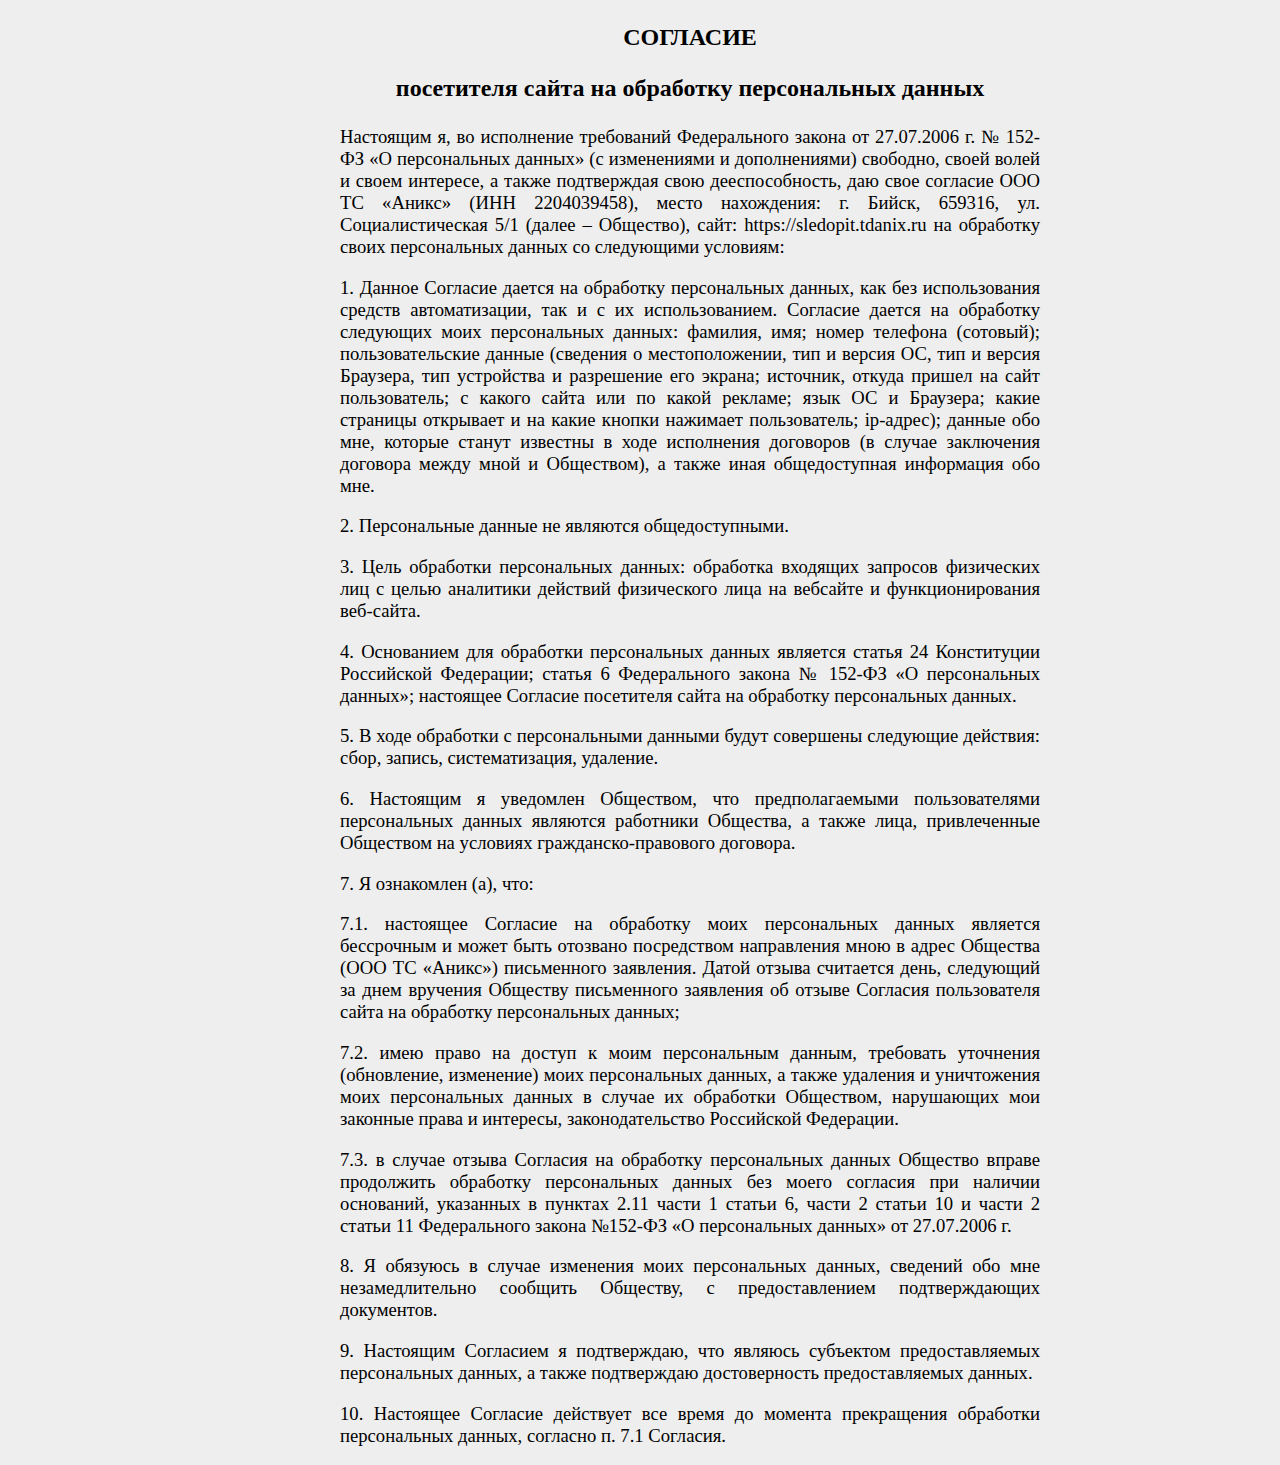
<file: main/templates/terms.html>
<!DOCTYPE html>
<html lang="en">
<head>
  <meta charset="UTF-8">
  <title>Согласие посетителя сайта на обработку персональных данных</title>
  <link rel="stylesheet" type="text/css" href="../static/css/style_for_index.css">
</head>
<body>
  <div class="blankContainer">
    <p class="blankContainerHeader">СОГЛАСИЕ</p>
    <p class="blankContainerHeader">посетителя сайта на обработку персональных данных</p>
    <p> Настоящим я, во исполнение требований Федерального закона от 27.07.2006 г. № 152-ФЗ «О персональных данных» (с изменениями и дополнениями) свободно, своей волей и своем интересе, а также подтверждая свою дееспособность, даю свое согласие ООО ТС «Аникс» (ИНН 2204039458), место нахождения: г. Бийск, 659316, ул. Социалистическая 5/1 (далее – Общество), сайт: https://sledopit.tdanix.ru на обработку своих персональных данных со следующими условиям: </p>
    <p>1. Данное Согласие дается на обработку персональных данных, как без использования средств автоматизации, так и с их использованием.  Согласие дается на обработку следующих моих персональных данных: фамилия, имя;  номер телефона (сотовый); пользовательские данные (сведения о местоположении, тип и версия ОС, тип и версия Браузера, тип устройства и разрешение его экрана; источник, откуда пришел на сайт пользователь; с какого сайта или по какой рекламе; язык ОС и Браузера; какие страницы открывает и на какие кнопки  нажимает пользователь; ip-адрес); данные обо мне, которые станут известны в ходе исполнения договоров (в случае заключения договора между мной и  Обществом), а также иная общедоступная  информация обо мне. </p>
    <p>2. Персональные данные не являются общедоступными. </p>
    <p>3. Цель обработки персональных данных: обработка входящих запросов физических лиц с целью аналитики действий физического лица на вебсайте и функционирования веб-сайта. </p>
    <p>4. Основанием для обработки персональных данных является статья 24 Конституции Российской Федерации; статья 6 Федерального закона № 152-ФЗ «О персональных данных»; настоящее Согласие посетителя сайта на обработку персональных данных. </p>
    <p>5. В ходе обработки с персональными данными будут совершены следующие действия:  сбор, запись, систематизация, удаление.</p>
    <p>6. Настоящим я уведомлен Обществом, что предполагаемыми пользователями персональных данных являются работники  Общества, а также  лица, привлеченные Обществом на условиях гражданско-правового договора.  </p>
    <p>7. Я ознакомлен (а), что: </p>
    <p>7.1. настоящее Согласие на обработку моих персональных данных является бессрочным и может быть отозвано посредством  направления мною в адрес Общества (ООО ТС «Аникс») письменного заявления. Датой отзыва считается день, следующий за днем вручения Обществу письменного заявления об отзыве Согласия пользователя сайта на обработку персональных данных; </p>
    <p>7.2. имею право на доступ к моим персональным данным, требовать уточнения (обновление, изменение) моих персональных данных, а также удаления и уничтожения моих персональных данных в случае их обработки Обществом, нарушающих мои законные права и интересы, законодательство Российской Федерации.  </p>
    <p>7.3. в случае отзыва Согласия на обработку персональных данных Общество вправе  продолжить обработку персональных данных без моего согласия при наличии оснований, указанных в пунктах 2.11 части 1 статьи 6, части 2 статьи 10 и части 2 статьи 11 Федерального закона №152-ФЗ «О персональных данных» от 27.07.2006 г.  </p>
    <p>8. Я обязуюсь в случае изменения моих персональных данных, сведений обо мне незамедлительно сообщить Обществу, с предоставлением подтверждающих документов. </p>
    <p>9. Настоящим Согласием я подтверждаю, что являюсь субъектом  предоставляемых персональных данных, а также подтверждаю достоверность предоставляемых данных. </p>
    <p>10. Настоящее  Согласие действует все время до момента  прекращения обработки персональных данных, согласно п. 7.1 Согласия.</p>
  </div>
</body>
</html>
</file>
<file: main/static/css/style_for_index.css>
@font-face {
    font-family: "Lilita";
    src: url(../fonts/Lilita.ttf) format("truetype");
}

table, th, td {
    border: 1px solid #ccd9a3;
}

body {
    padding: 0;
    margin: 0;
    background-color: #EEE;
    -webkit-font-smoothing: antialiased;
    font-smooth: always;
}

#bodyContainer {
    background-image: url(../img/bgPattern.jpg);
    background-repeat: repeat;
    position: absolute;
    box-shadow: 0 0 30px #fff;
    text-align:center;
    min-height: 100%;
}

#bgHeader {
    background-image: url(../img/bgHeader.jpg);
    width: 100%;
    height: 378px;
    display: inline-block;
    box-shadow: 0 150px 150px 7px #FFF;
    transition: 0.8s ease;
}

@media (max-width: 1000px) {
    #bodyContainer {
        width: 100%;
        left: 0;
    }
}

@media (min-width: 1001px) {
    #bodyContainer {
        width: 1000px;
        left: calc(50% - 500px);
    }
}

@media (min-width: 800px) and (max-width: 999px) {
    .participantContainer {
        width: calc((100% - 200px) / 4) !important;
    }
}

@media (max-width: 799px) {
    .participantContainer {
        width: calc((100% - 40px) / 4) !important;
        margin: 25px 5px !important;
    }
    .participantPhoto {
        width: 150px !important;
        height: 150px !important;
    }
}

.horFlexContainer {

}

.Lilita {
    font-family: "Lilita", serif;
}

.redFont {
    color: #DD2A1B;
}

#iPeriodBubble {
    background-color: #fefefe;
    border-radius: 15px;
    display: inline;
    padding: 5px 15px;
    font-size: 25pt;
}

#headerAnixLogo {
    background-image: url(../img/anixLogo.svg);
    width: 150px;
    height: 150px;
    display: block;
    background-size: 200%;
    background-repeat: no-repeat;
    background-position: -10px 20px;
}

.horFlexContainer {
    display: flex;
    flex-direction: row;
    justify-content: space-between;
    align-items: center;
}

#headerHorMain {
    height: 100px;
    padding: 0 50px;
}

#mainH1 {
    display: flex;
    width: 100%;
    justify-content: flex-end;
}

#textContMainH1 {
    margin: 0 75px;
    width: 400px;
    text-align: center;
}

#textContMainH1>p, #textContMainH1>div {
    text-align: center;
    text-transform: uppercase;
    margin: 0;
}

.inlineLogo {
    width: 90px;
    height: 25px;
    background-image: url(../img/anixLogoSim.svg);
    background-size: cover;
    font-size: 0pt;
    top: -2px;
    position: relative;
}

.noPadding {
    padding: 0 !important;
    margin: 0;
}

#textContMainH1:after {
    width: 200px;
    height: 200px;
    display: block;
    font-size: 0pt;
    content: "x-base";
    background-image: url(../img/magLeft.png);
    background-size: contain;
    background-repeat: no-repeat;
    position: relative;
    top: -200px;
    left: 250px;
    z-index: 10;
}

.funButton {
    background-color: #FD8268;
    color: #fff;
    font-size: 23pt;
    display: inline-block;
    padding: 10px 20px;
    border-radius: 13px;
    text-shadow: 3px 3px 0px #00000088;
    box-shadow: 3px 3px 0 0 #CA5238;
    cursor: pointer;
    transition: ease 0.3s;
    font-family: "Lilita";
    text-transform: uppercase;
    letter-spacing: 2px;
}

.funButton:before {
    background-image: url(../img/lb.png);
    width: 33px;
    height: 18px;
    content: "bTn";
    font-size: 0;
    display: block;
    position: absolute;
    margin: -10px -20px;
}

.funButton:after {
    background-image: url(../img/lbr.png);
    width: 33px;
    background-repeat: no-repeat;
    background-position: right;
    height: 18px;
    content: "bTn";
    font-size: 0;
    display: inline-block;
    position: absolute;
    margin: 27px -13px;
}

.funButton:hover {
    box-shadow: 5px 5px 0 0 #CA5238;
    transform: scale(1.1);
}

.contentBoxFlex {
    display: flex;
    flex-direction: row;
    justify-content: space-between;
    color: #532C02;
    transition: 0.8s ease;
}

h1 {
    margin-top: 0;
    display: Inline-block;
    font-family: "Lilita";
    color: #DD2A1B;
    font-size: 30pt;
    letter-spacing: 2px;
    font-weight: normal;
}

h2 {
    margin-top: 0;
    display: Inline-block;
    font-family: "Lilita";
    color: #DD2A1B;
    font-size: 20pt;
    letter-spacing: 2px;
    font-weight: normal;
}

h3 {
    margin: 0 0 15px 0;
    display: Inline-block;
    font-family: Tahoma, Helvetica, sans-serif;
    color: #DD2A1B;
    font-size: 30pt;
    font-weight: bolder;
}

h4 {
    margin: 0 0 15px 0;
    padding: 0;
    display: Inline-block;
    font-family: Tahoma, Helvetica, sans-serif;
    color: #DD2A1B;
    font-size: 20pt;
    font-weight: bolder;
}

p.Tahoma {
    font-family: Tahoma, Helvetica, sans-serif;
}

#ruleDescriber {
    background-color: #ffffffdd;
    box-shadow: 0 0 21px 10px #ffffffdd;
}

.uiList>p {
    padding-left: 60px;
    padding-right: 30px;
    text-align: left;
}

.uiList:before {
    background-color: #FD8268;
    color: #fff;
    font-size: 23pt;
    display: block;
    border-radius: 50px;
    text-shadow: 3px 3px 0px #00000088;
    box-shadow: 3px 3px 0 0 #CA5238;
    width: 40px;
    height: 40px;
    text-align: center;
    line-height: 40px;
    font-family: fantasy;
    position: absolute;
}

.rankEmbed{
    background-color: #FD8268;
    color: #fff;
    font-size: 18pt;
    display: block;
    border-radius: 50px;
    text-shadow: 3px 3px 0px #00000088;
    box-shadow: 3px 3px 0 0 #CA5238;
    width: 40px;
    height: 40px;
    text-align: center;
    line-height: 40px;
    font-family: fantasy;
    position: absolute;
    margin-top: -20px;
    margin-left: -20px;
}

.uiList[uListP="1"]:before {
    content: "1";
}

.uiList[uListP="2"]:before {
    content: "2";
}

#mapAltay {
    width: 48%;
    background-image: url(../img/altMap.png);
    background-repeat: no-repeat;
    background-size: contain;
    background-position: center;
    box-shadow: 0 0 21px 10px #ffffffdd;
    background-color: #ffffffdd;
    background-position-y: top;
}

.researchBox {
    margin-bottom: 30px;
}

#ruleDescriber {
    width: 53%;
    text-align: center;
}

.researchHeader {
    font-family: "Lilita";
    font-size: 30pt;
    color: #fff;
    width: 600px;
    text-align: right;
    border-radius: 0 20px 20px 0;
    padding: 8px 20px;
}

.researchHeader:before {
    width: 602px;
    background-image: url(../img/lbRes.png);
    background-size: contain;
    background-repeat: no-repeat;
    height: 20px;
    content: "bTn";
    font-size: 0;
    display: block;
    position: absolute;
    background-position: right;
    margin: -4px 16px;
}

.researchHeader[researchColor="brown"] {
    background-color: #8A5A77;
    box-shadow: 0px 5px 0 5px #70485F;

}

.researchHeader[researchColor="brown"]:after {
    background-image: url(../img/magB.png);
    background-size: contain;
    background-repeat: no-repeat;
    height: 194px;
    content: "bTn";
    font-size: 0;
    display: block;
    position: absolute;
    background-position: right;
    width: 300px;
    margin-top: -75px;
}

.researchHeader[researchColor="green"] {
    background-color: #B0B828;
    box-shadow: 0px 5px 0 5px #919721;
}

.researchHeader[researchColor="green"]:after {
    background-image: url(../img/magG.png);
    background-size: contain;
    background-repeat: no-repeat;
    height: 194px;
    content: "bTn";
    font-size: 0;
    display: block;
    position: absolute;
    background-position: right;
    width: 300px;
    margin-top: -75px;
}

.researchHeader[researchColor="red"] {
    background-color: #DD2A1B;
    box-shadow: 0px 5px 0 5px #B62416;
}

.researchHeader[researchColor="red"]:after {
    background-image: url(../img/magR.png);
    background-size: contain;
    background-repeat: no-repeat;
    height: 194px;
    content: "bTn";
    font-size: 0;
    display: block;
    position: absolute;
    background-position: right;
    width: 300px;
    margin-top: -75px;
}

.researchHeader[researchColor="blue"] {
    background-color: #8AC9E8;
    box-shadow: 0px 5px 0 5px #50AEDC;
}

.researchHeader[researchColor="blue"]:after {
    background-image: url(../img/magBl.png);
    background-size: contain;
    background-repeat: no-repeat;
    height: 194px;
    content: "bTn";
    font-size: 0;
    display: block;
    position: absolute;
    background-position: right;
    width: 300px;
    margin-top: -75px;
}

.flatButton {
    background-color: #fff;
    color: #FD8268;
    font-size: 15pt;
    display: block;
    width: 200px;
    padding: 9px 20px;
    border-radius: 20px 0 0 20px;
    border: solid 2px #888888;
    border-right: none;
    box-shadow: -5px 5px 0 0 #888888;
    cursor: pointer;
    transition: ease 0.3s;
    font-family: "Lilita";
    text-transform: uppercase;
    letter-spacing: 2px;
    transition: 0.3s ease;
    position: relative;
    right: 0;
    margin-top: 6px;
}

.flatButton:hover {
    transform: scale(1.1);
    right: 15px;
}

.photoContainer {
    display: flex;
    flex-direction: row;
    justify-content: left;
    padding-top: 110px;
}

.participantContainer>p {
    font-family: Tahoma, Geneva, sans-serif;
    color: #532C02;
    margin: 5px;

}

.participantContainer {
    width: 200px;
    margin: 25px;
}

.participantPhoto {
    width: 200px;
    height: 200px;
    background-color: #888;
    border-radius: 15px;
    background-size: cover;
    transition: 0.3s ease;
    cursor: pointer;
    z-index: 999;
    box-shadow: 0px 0px 15px #00000077;
    background-position: center;
}

.participantPhoto:hover {
    transform: scale(1.8);
}

.funButtonSmall {
    background-color: #FD8268;
    color: #fff;
    font-size: 13pt;
    display: inline-block;
    padding: 7px 10px;
    border-radius: 10px;
    text-shadow: 3px 3px 0px #00000088;
    box-shadow: 3px 3px 0 0 #CA5238;
    cursor: pointer;
    transition: ease 0.3s;
    font-family: "Lilita";
    text-transform: uppercase;
    letter-spacing: 2px;
    z-index: 10;
}

.funButtonSmall:before {
    background-image: url(../img/lb.png);
    width: 33px;
    height: 18px;
    content: "bTn";
    font-size: 0;
    display: block;
    position: absolute;
    margin: -7px -10px;
    z-index: 10;
}

.funButtonSmall:after {
    background-image: url(../img/lbr.png);
    width: 33px;
    background-repeat: no-repeat;
    background-position: right;
    height: 18px;
    content: "bTn";
    font-size: 0;
    display: inline-block;
    position: absolute;
    margin: 9px -23px;
    z-index: 10;
}

.funButtonSmall:hover {
    box-shadow: 5px 5px 0 0 #CA5238;
    transform: scale(1.1);
    transition: 0.8s ease;
}

#bgFooter {
    background-image: url(../img/bgFooter.jpg);
    background-position: bottom;
    background-repeat: no-repeat;
    width: 100%;
    height: 570px;
    box-shadow: 0 -150px 150px 7px #FFF;
}

#bigDiscl {
    width: 600px;
    margin-left: calc(50% - 300px);
    transform: rotate(-5deg);
    font-family: "Lilita";
    text-transform: uppercase;
}


.str1 {
    font-size: 50pt;
    margin-left: -200px;
    line-height: 50px;
}

.str2 {
    font-size: 60pt;
    margin-left: 150px;
    line-height: 80px;
}

#conBox {
    transition: 0.8s ease;
}

#hintContainer {
    width: 100%;
    height: 100%;
    left: 0px;
    top: 100%;
    position: fixed;
    display: flex;
    opacity: 0;
    transition: 1s ease;
    transform: scale3d(2,0.5,3);
}

#idHint {
    background-color: #EFEB8698;
    width: 50%;
    min-width: 300px;
    max-width: 1000px;
    height: 85%;
    margin-top: 25px;
    margin-left: 25%;
    overflow-y: scroll;
    text-align: left;
    font-family: Tahoma, Geneva, sans-serif;
}

#magRes {
    background: url(../img/magRHint.png);
    background-size: contain;
    background-repeat: no-repeat;
    width: 200px;
    height: 200px;
    position: absolute;
    bottom: 1%;
    right: 20%;
}

#idHint>p {
    margin-left: 50px;
}

#hintHeader {
    font-family: "Lilita";
    font-size: 25pt;
    color: #fff;
    width: 85%;
    text-align: right;
    border-radius: 0 20px 20px 0;
    padding: 8px 40px;
    background-color: #dd2a18;
    box-shadow: 0px 5px 0 5px #bd2012;
    text-shadow: 3px 3px 0px #00000088;
    margin-left: -50px !important;
}

.hintAvgLine {
    font-family: "Lilita";
    font-size: 25pt;
}

#fixed {
    width: 142px;
    position: fixed;
    bottom: -5%;
    opacity: 0;
    left: calc(50% - 71px);
    transition: 1s ease;
    transform: scale3d(2,0.5,3);
}

.fitDigit {
    font-weight: bold;
}

.rank {
    font-weight: bolder;
    font-size: 9pt;
}

#login_popup {
    backdrop-filter: blur(2px);
    -webkit-backdrop-filter: blur(2px);
    width: 100vw;
    position: fixed;
    height: 100vh;
    z-index: 2000;
}

.login_popup {
    background: #fff;
    padding: 2%;
    border-radius: 10px;
    box-shadow: 0 0 20px rgba(0,0,0,.3);
    margin: 35vh auto;
    width: 80vh;
}

#loginPopUp {
    position: fixed;
    width: 500px;
    box-shadow: 0px 0px 150px #424242;
    left: calc(50% - 263px);
    border-radius: 40px;
    border: solid 1px #888888;
    background: #EFEB8698;
    padding: 26px;
    transition: 0.5s ease;
    opacity: 0;
    transform: scale(0);
    margin-top: -100px;
}

#loginPopUp>h1 {
    width: 100%;
    text-align: center;
    padding: 10px;
}

.loginElement {
    display: flex;
    font-family: "Lilita", serif;
    font-size: 30pt;
    flex-direction: column;
    text-align: center;
}

.loginElement>p {
    margin: 10px !important;
    font-size: 20pt;
}

.tel, .name {
    font-size: 30pt;
    font-family: "Lilita", serif;
    border-radius: 20px;
    background: #ffffffbb;
    border: 1px solid #888888;
    padding: 10px 15px;
    width: 450px;
    transition: 0.3s ease;
}

#loginPopupExitButton{
    width: 60px;
    height: 60px;
    background: #DD2A1B;
    display: block;
    font-family: "Lilita", serif;
    color:#fff;
    font-size: 50px;
    line-height: 50px;
    text-align: center;
    border-radius: 50px;
    cursor: pointer;
    box-shadow: 5px 5px 0px #7d1810;
    position: absolute;
    margin-top: -50px;
    margin-left: 475px;
}

.option {
    font-size: 25pt;
    font-family: "Lilita", serif;
    border-radius: 20px;
    background: #ffffffbb;
    border: 1px solid #888888;
    padding: 10px 15px;
    width: 480px;
}

#loginStep1 {
    display: block;
}

#loginStep2 {
    display: none;
}

#loginStep3 {
    display: none;
}

.loginElement>p>.funButton {
    margin-top: 23px;
}

.prizePhoto {
    width: 350px;
    height: 350px;
    position: absolute;
    background-size: contain;
}

#prize1 {
    background-image: url(../img/prizes/prize1big.png);
    margin-left: 45px;
}

#prize2 {
    background-image: url(../img/prizes/prize2big.png);
    margin-left: 280px;
}

#prize3 {
    background-image: url(../img/prizes/prize3big.png);
    margin-left: 600px;
}

.prizeDisclaimer {
    position: absolute;
    bottom: 0px;
    width: 100%;
    text-align: center;
    color: #00000077;
}

.smallDiscl {
    font-size: 19pt;
    padding: 0;
    background-color: #fff;
    padding: 20px 0;
    margin: 0;
}

#personalDataAgreement {
    width: 25px;
    height: 25px;
}

#errorBox {
    position: fixed;
    width: 500px;
    right: 50px;
    top: -100%;
    background-color: #ff000044;
    border-radius: 25px;
    font-family: "Lilita", serif;
    border: 1px solid #7d1810;
    box-shadow: 5px 5px 0 #b42418;
    backdrop-filter: blur(10px);
    -webkit-backdrop-filter: blur(10px);
    padding: 25px;
    z-index: 9999;
    transition: 0.5s ease;
    opacity: 0;
}

#errorBox>p {
    padding: 0;
    margin: 0;
}

#messageHeader {
    font-size: 30pt;
    color: #7d1810;
}

#messageText {
    font-size: 20pt;
    color: #333;
}

.addNewResearchContentBox {
    padding: 50px;
}

.newResearchLabel {
    font-family: "Lilita", serif;
    font-size: 25pt;
    padding: 0px 35px 0px 0;
    line-height: 35pt;
    width: 300px;
    text-align: left;
}

#newReseachCategotySelect {
    font-size: 25pt;
    font-family: "Lilita", serif;
    background: #ffffffbb;
    padding-left: 15px;
    padding-right: 15px;
    border: 1px solid #888888;
    width: 550px;
    border-radius: 6px;
}

#ageSelection {
    font-size: 25pt;
    font-family: "Lilita", serif;
    background: #ffffffbb;
    padding-left: 15px;
    padding-right: 15px;
    border: 1px solid #888888;
    width: 550px;
    border-radius: 6px;
}

#cityFrom {
    font-size: 25pt;
    font-family: "Lilita", serif;
    background: #ffffffbb;
    padding-left: 15px;
    padding-right: 15px;
    border: 1px solid #888888;
    width: 550px;
    border-radius: 6px;
}

.newResearchParagraph {
    display: flex;
    flex-direction: revert;
    margin-bottom: 50px;
}

#newResearchName {
    font-size: 25pt;
    font-family: "Lilita", serif;
    border-radius: 6px;
    border: 1px solid #888888;
    width: 520px;
    padding-left: 15px;
    padding-right: 15px;
}

#school {
    font-size: 25pt;
    font-family: "Lilita", serif;
    border-radius: 6px;
    border: 1px solid #888888;
    width: 520px;
    padding-left: 15px;
    padding-right: 15px;
}

#newResearchText {
    font-size: 15pt;
    font-family: Tahoma, Helvetica, sans-serif;
    border-radius: 6px;
    border: 1px solid #888888;
    width: 540px;
    height: 500px;
    padding-left: 5px;
    padding-right: 5px;
}

#newResearchPhoto {
    font-size: 15pt;
    font-family: Tahoma, Helvetica, sans-serif;
    border-radius: 6px;
    border: 1px solid #888888;
    width: 520px;
    padding: 15px;
    line-height: 0pt;
}

.flexGrid {
    display: flex;
    flex-direction: row;
    justify-content: left;
    flex-wrap: wrap;
}

.researchContainer {
    width: 200px;
}

.researchImage {
    float: left;
    margin-right: 25px;
    transition: 0.5s ease;
    cursor: pointer;
}

.researchImage:hover {
    transform: scale(2);
}

.researchBody {
    font-family: Tahoma, Helvetica, sans-serif;
    text-align: justify;
    padding: 10px 25px;
    background: #ffffffcc;
}

.researcherName {
    font-family: Tahoma, Helvetica, sans-serif;
    font-size: 30pt;
    color: #DD2A1B;
    padding: 0 25px 0 0;
    margin: 6px;
    text-align: right;
    font-weight: bolder;
}

.researcherAge {
    font-family: Tahoma, Helvetica, sans-serif;
    font-size: 15pt;
    color: #DD2A1B;
    padding: 0 25px 0 0;
    margin: 6px;
    text-align: right;
    font-weight: bolder;
}

.researcherFrom {
    font-family: Tahoma, Helvetica, sans-serif;
    font-size: 15pt;
    color: #DD2A1B;
    padding: 0 25px 0 0;
    margin: 6px;
    text-align: right;
    font-weight: bolder;
}

.blankContainer {
    width: 700px;
    margin-left: calc(50% - 300px);
    font-family: "Times New Roman";
    font-size: 14pt;
    text-align: justify;
}

.blankContainerHeader {
    font-size: 18pt;
    font-weight: bolder;
    text-align: center;
}

.container {
    width: 900px;
    height: 400px;
    display: block;
    -webkit-box-sizing: border-box;
    box-sizing: border-box;
    margin: 25px;
}

.slider__container {
    padding-left: 0;
    padding-right: 0;
    -webkit-box-sizing: border-box;
    box-sizing: border-box;
}

.slider__items {
    counter-reset: slide;
    -webkit-box-sizing: border-box;
    box-sizing: border-box;
}

.slider__item {
    -webkit-box-flex: 0;
    -ms-flex: 0 0 100%;
    flex: 0 0 100%;
    max-width: 100%;
    counter-increment: slide;
    height: 400px;
    position: relative;
    background-size: contain;
    background-repeat: no-repeat;
    background-position: center;
    background-color: #fff;
    -webkit-box-sizing: border-box;
    box-sizing: border-box;
}

.slider {
    position: relative;
}

.slider__control {
    background: #7d1810 !important;
}

#loadBox {
    position: fixed;
    width: 500px;
    left: calc(50% - 250px);
    top: calc(60% - 250px);
    background-color: #00ff4344;
    border-radius: 25px;
    font-family: "Lilita", serif;
    border: 1px solid #107d32;
    box-shadow: 5px 5px 0 #2dcd1a;
    backdrop-filter: blur(10px);
    -webkit-backdrop-filter: blur(10px);
    padding: 25px;
    z-index: 9999;
    transition: 0.5s ease;
}

#errorBox>p {
    padding: 0;
    margin: 0;
}

#loadMessageHeader {
    font-size: 30pt;
    color: #1d810b;
}

#loadMessageText {
    font-size: 20pt;
    color: #333;
}

.ck-editor__main {
    height: 500px !important;
}

.ck-content {
    height: 500px !important;
}

.participantPhoto_vlad {
    width: 200px;
    height: 200px;
    background-color: #888;
    border-radius: 15px;
    background-size: cover;
    cursor: pointer;
    box-shadow: 0 0 15px #00000077;
    background-position: center;
}

.gift_desc {
    font-family: "Lilita", serif;
    font-size: x-large;
    margin: 5px;
}

.sm_marg {
    margin: 5px;
}

.winners {
    font-family: "Lilita", serif;
    font-size: x-large;
    display: flex;
}

.rank3 {
    color: saddlebrown;
}

.winners>div {
    display: flex;
    flex-direction: row;
}

.wtr {
    display: flex;
    flex-direction: row;
    width: 800px;
    margin-left: calc(50% - 400px);
    justify-content: center;
    padding: 0;
}

.wtr>p {
    width: 200px;
    font-family: Tahoma, Helvetica, sans-serif;
    font-size: larger;
    border: solid #8d8d8d 1px;
    padding: 3px;
    box-sizing: border-box;
    margin: 0;
    display: flex;
    justify-content: center;
}

.wtr_name{
font-weight: bolder;
}

.rank3 {
    /*background: rgb(255,238,222);*/
    background: linear-gradient(167deg, rgba(255,238,222,0.6) 0%, rgba(207,138,73,0.6) 100%);
}

.rank2 {
    /*background: rgb(255,255,255);*/
    background: linear-gradient(167deg, rgba(255,255,255,0.6) 0%, rgba(193,193,193,0.6) 100%);
}

.rank1 {
    /*background: rgb(255,250,226);*/
    background: linear-gradient(167deg, rgba(255,250,226,0.6) 0%, rgba(232,216,0,0.6) 100%);
}

.rank4 {
    background-color: #d7ffc8;
    font-size: larger;
}

.rew_txt {
    font-family: "Lilita", serif;
    font-size: xx-large;
    font-weight: lighter;
}
</file>
